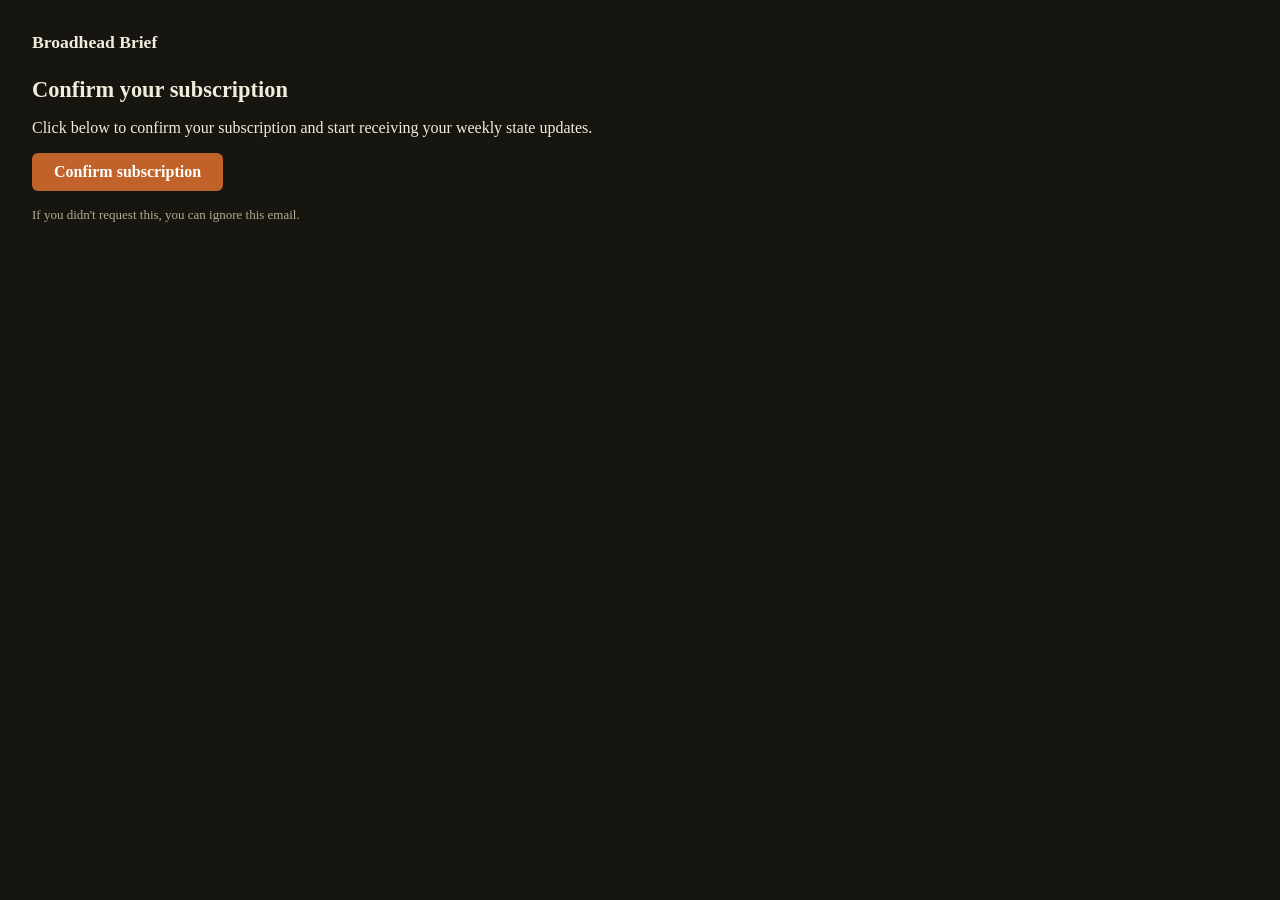
<file: newsletter/templates/newsletter/emails/confirm_email.html>
<!DOCTYPE html>
<html>
<body style="font-family: Georgia, serif; background:#17150f; color:#f2ecdc; padding:24px;">
  <p style="font-size:1.1rem; font-weight:bold; margin:0 0 24px;">Broadhead Brief</p>
  <h1 style="color:#f2ecdc; font-size:1.4rem;">Confirm your subscription</h1>
  <p>Click below to confirm your subscription and start receiving your weekly state updates.</p>
  <p>
    <a href="{{ confirm_url }}" style="display:inline-block; padding:10px 22px; background:#c1622b; color:#fff; text-decoration:none; border-radius:6px; font-weight:600;">
      Confirm subscription
    </a>
  </p>
  <p style="color:#b6ac93; font-size:13px;">If you didn't request this, you can ignore this email.</p>
</body>
</html>
</file>
